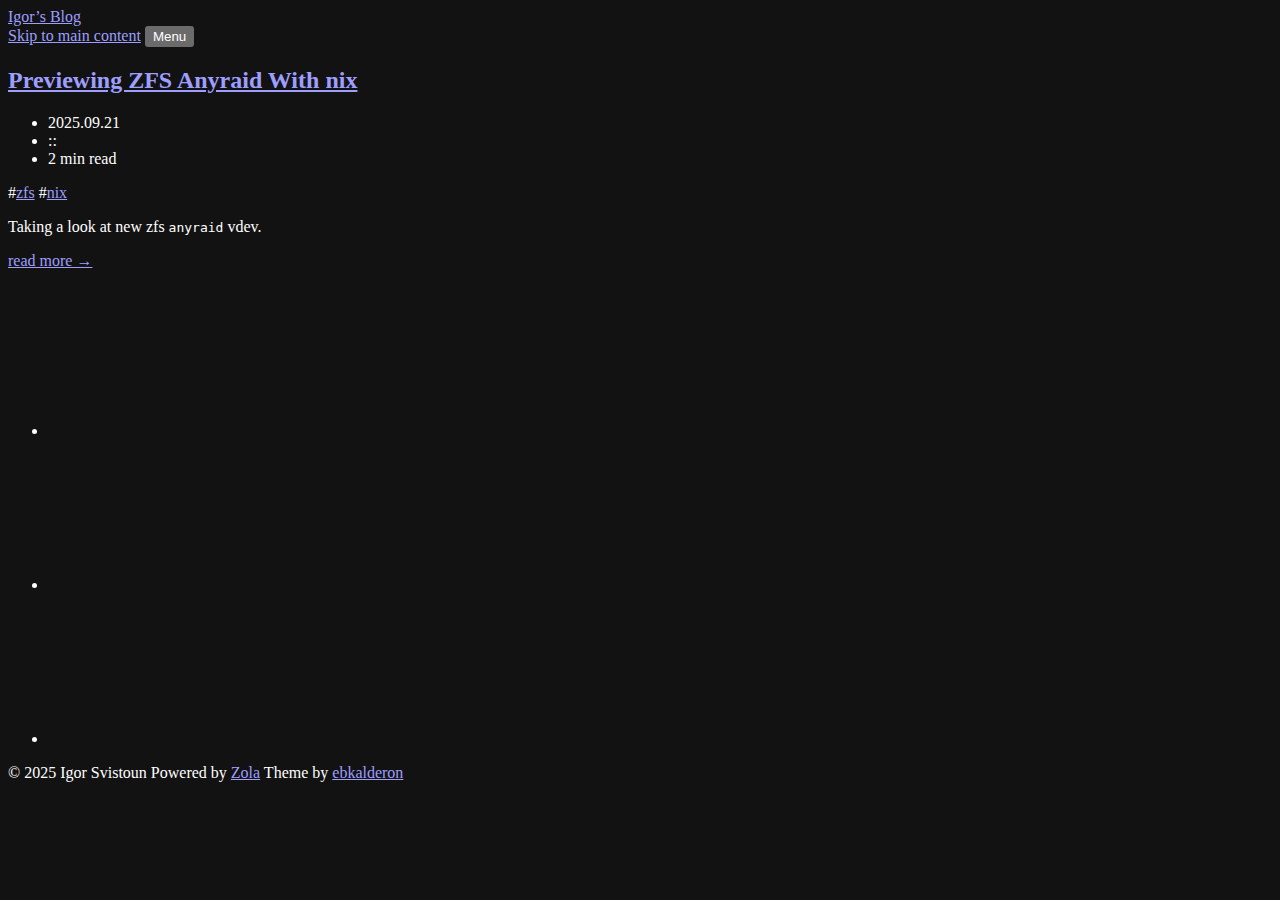
<file: index.html>
<!doctype html>
<html lang="en">

<head>
    <meta charset="utf-8">
    <meta name="viewport" content="width=device-width, initial-scale=1">
    <meta http-equiv="Content-Security-Policy" content="default-src 'self'; style-src-attr 'unsafe-inline'">

    <title>Igor’s Blog</title>

    <link rel="preload" href="https://blog.svistoun.com/fonts/FiraCode-Regular.woff2" as="font" type="font/woff2" crossorigin="anonymous">
    <link rel="preload" href="https://blog.svistoun.com/fonts/FiraCode-Bold.woff2" as="font" type="font/woff2" crossorigin="anonymous">
    <link rel="stylesheet" href="https://blog.svistoun.com/css/style.css?h=fd30ebca55fd38ab02dd">
    <script src="https://blog.svistoun.com/js/auto-close-popover-on-resize.js?h=4ef87d6fc7b98b22e044" defer></script>
    <script src="https://blog.svistoun.com/js/copy-code-to-clipboard.js?h=6aac77c47d552a0ac847" defer></script>
    <script src="https://blog.svistoun.com/js/theme-switcher.js?h=5c008bd5655bc0304640" defer></script>

    <link rel="canonical" href="https://blog.svistoun.com/">
    <link rel="alternate" type="application/rss+xml" href="https://blog.svistoun.com/rss.xml" title="Igor’s Blog">
    
    <meta name="robots" content="index, follow">
    <meta name="theme-color" content="#211f1a">
    <meta name="color-scheme" content="dark">

    <meta property="og:title" content="Igor’s Blog">
    <meta property="og:type" content="website">
    <meta property="og:url" content="https://blog.svistoun.com/">
    <meta property="og:site_name" content="Igor’s Blog">
    <meta property="og:updated_time" content="2025-09-22T03:38:21.355751262+00:00">
</head>

<body class="layout-center">
    <header class="header">
        <div class="header-container">
            <span class="header-logo-container">
                <a href="https://blog.svistoun.com">
                    <span class="logo">Igor’s Blog</span>
                </a>
            </span>
        </div>
        <nav class="main-menu" aria-label="Main Menu">
            <a class="skip-to-content" href="#main">Skip to main content</a>
            <button class="main-menu-dropdown-button" popovertarget="nav-menu">Menu</button>
            <ul id="nav-menu" class="main-menu-items" aria-label="Site Navigation" popover>
                <li><a href="https://blog.svistoun.com/blog/">blog</a></li>
                <li><a href="https://blog.svistoun.com/tags/">tags</a></li>
                <li><a href="https://blog.svistoun.com/rss.xml">rss</a></li>
            </ul>
        </nav>
    </header>
    <main id="main">
        <article class="post">
            <header>
                <h2 class="post-title">
                    <a href="https://blog.svistoun.com/blog/nix-anyraid/">Previewing ZFS Anyraid With nix</a>
                </h2>
                <ul class="post-meta">
                    <li title="Published on 2025-09-21"><time datetime="2025-09-21">2025.09.21</time></li>
                    <li role="separator" aria-hidden="true">::</li>
                    <li title="257 words"><time datetime="PT2M">2 min</time> read</li>
                </ul>
                <div class="post-tags">
                    <span>#<a href="https://blog.svistoun.com/tags/zfs/">zfs</a></span>
                    <span>#<a href="https://blog.svistoun.com/tags/nix/">nix</a></span>
                </div>
            </header>
            <p>Taking a look at new zfs <code>anyraid</code> vdev.</p>
            <a class="read-more" href="https://blog.svistoun.com/blog/nix-anyraid/" aria-label="Read more about Previewing ZFS Anyraid With nix">read more →</a>
        </article>
    </main>
    <footer class="footer">
        <address class="socials">
            <ul>
                <li>
                    <a class="social-link" href="https://blog.svistoun.com/rss.xml" title="rss feed">
                        <svg role="img" aria-label="feed"><use aria-hidden="true" href="https://blog.svistoun.com/images/social_icons/rss.svg#icon" /></svg>
                    </a>
                </li>
                <li>
                    <a class="social-link" rel="me" href="https://github.com/svistoi" title="github">
                        <svg role="img" aria-label="github">
                            <use aria-hidden="true" href="https://blog.svistoun.com/images/social_icons/github.svg#icon" />
                        </svg>
                    </a>
                </li>
                <li>
                    <a class="social-link" rel="me" href="https://www.linkedin.com/in/igor-s-0248aba9/" title="linkedin">
                        <svg role="img" aria-label="linkedin">
                            <use aria-hidden="true" href="https://blog.svistoun.com/images/social_icons/linkedin.svg#icon" />
                        </svg>
                    </a>
                </li>
            </ul>
        </address>
        <p class="copyright">
            <span>© <time>2025</time> Igor Svistoun</span>
            <span>Powered by <a href="https://www.getzola.org">Zola</a></span>
            <span>Theme by <a href="https://eyalkalderon.com">ebkalderon</a></span>
        </p>
    </footer>
</body>

</html>
</file>
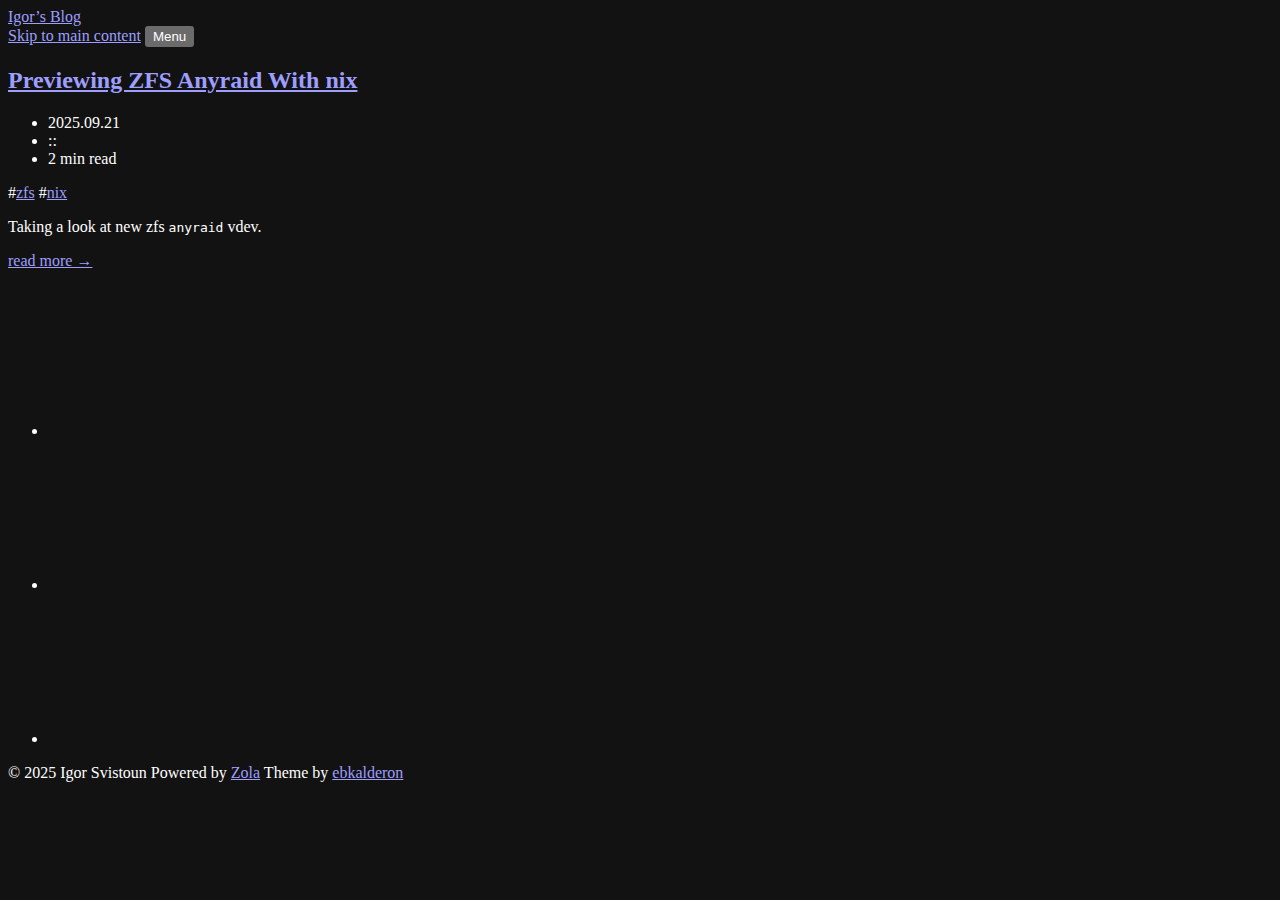
<file: blog/index.html>
<!doctype html>
<html lang="en">

<head>
    <meta charset="utf-8">
    <meta name="viewport" content="width=device-width, initial-scale=1">
    <meta http-equiv="Content-Security-Policy" content="default-src 'self'; style-src-attr 'unsafe-inline'">

    <title>Blog | Igor’s Blog</title>

    <link rel="preload" href="https://blog.svistoun.com/fonts/FiraCode-Regular.woff2" as="font" type="font/woff2" crossorigin="anonymous">
    <link rel="preload" href="https://blog.svistoun.com/fonts/FiraCode-Bold.woff2" as="font" type="font/woff2" crossorigin="anonymous">
    <link rel="stylesheet" href="https://blog.svistoun.com/css/style.css?h=fd30ebca55fd38ab02dd">
    <script src="https://blog.svistoun.com/js/auto-close-popover-on-resize.js?h=4ef87d6fc7b98b22e044" defer></script>
    <script src="https://blog.svistoun.com/js/copy-code-to-clipboard.js?h=6aac77c47d552a0ac847" defer></script>
    <script src="https://blog.svistoun.com/js/theme-switcher.js?h=5c008bd5655bc0304640" defer></script>

    <link rel="canonical" href="https://blog.svistoun.com/blog/">
    <link rel="alternate" type="application/rss+xml" href="https://blog.svistoun.com/rss.xml" title="Igor’s Blog">
    
    <meta name="description" content="Blog section of the Terminus demo website">
    <meta name="robots" content="index, follow">
    <meta name="theme-color" content="#211f1a">
    <meta name="color-scheme" content="dark">

    <meta property="og:title" content="Blog">
    <meta property="og:type" content="website">
    <meta property="og:url" content="https://blog.svistoun.com/blog/">
    <meta property="og:description" content="Blog section of the Terminus demo website">
    <meta property="og:site_name" content="Igor’s Blog">
    <meta property="og:updated_time" content="2025-09-22T03:38:21.356791220+00:00">
</head>

<body class="layout-center">
    <header class="header">
        <div class="header-container">
            <span class="header-logo-container">
                <a href="https://blog.svistoun.com">
                    <span class="logo">Igor’s Blog</span>
                </a>
            </span>
        </div>
        <nav class="main-menu" aria-label="Main Menu">
            <a class="skip-to-content" href="#main">Skip to main content</a>
            <button class="main-menu-dropdown-button" popovertarget="nav-menu">Menu</button>
            <ul id="nav-menu" class="main-menu-items" aria-label="Site Navigation" popover>
                <li><a href="https://blog.svistoun.com/blog/">blog</a></li>
                <li><a href="https://blog.svistoun.com/tags/">tags</a></li>
                <li><a href="https://blog.svistoun.com/rss.xml">rss</a></li>
            </ul>
        </nav>
    </header>
    <main id="main">
        <article class="post">
            <header>
                <h2 class="post-title">
                    <a href="https://blog.svistoun.com/blog/nix-anyraid/">Previewing ZFS Anyraid With nix</a>
                </h2>
                <ul class="post-meta">
                    <li title="Published on 2025-09-21"><time datetime="2025-09-21">2025.09.21</time></li>
                    <li role="separator" aria-hidden="true">::</li>
                    <li title="257 words"><time datetime="PT2M">2 min</time> read</li>
                </ul>
                <div class="post-tags">
                    <span>#<a href="https://blog.svistoun.com/tags/zfs/">zfs</a></span>
                    <span>#<a href="https://blog.svistoun.com/tags/nix/">nix</a></span>
                </div>
            </header>
            <p>Taking a look at new zfs <code>anyraid</code> vdev.</p>
            <a class="read-more" href="https://blog.svistoun.com/blog/nix-anyraid/" aria-label="Read more about Previewing ZFS Anyraid With nix">read more →</a>
        </article>
    </main>
    <footer class="footer">
        <address class="socials">
            <ul>
                <li>
                    <a class="social-link" href="https://blog.svistoun.com/rss.xml" title="rss feed">
                        <svg role="img" aria-label="feed"><use aria-hidden="true" href="https://blog.svistoun.com/images/social_icons/rss.svg#icon" /></svg>
                    </a>
                </li>
                <li>
                    <a class="social-link" rel="me" href="https://github.com/svistoi" title="github">
                        <svg role="img" aria-label="github">
                            <use aria-hidden="true" href="https://blog.svistoun.com/images/social_icons/github.svg#icon" />
                        </svg>
                    </a>
                </li>
                <li>
                    <a class="social-link" rel="me" href="https://www.linkedin.com/in/igor-s-0248aba9/" title="linkedin">
                        <svg role="img" aria-label="linkedin">
                            <use aria-hidden="true" href="https://blog.svistoun.com/images/social_icons/linkedin.svg#icon" />
                        </svg>
                    </a>
                </li>
            </ul>
        </address>
        <p class="copyright">
            <span>© <time>2025</time> Igor Svistoun</span>
            <span>Powered by <a href="https://www.getzola.org">Zola</a></span>
            <span>Theme by <a href="https://eyalkalderon.com">ebkalderon</a></span>
        </p>
    </footer>
</body>

</html>
</file>
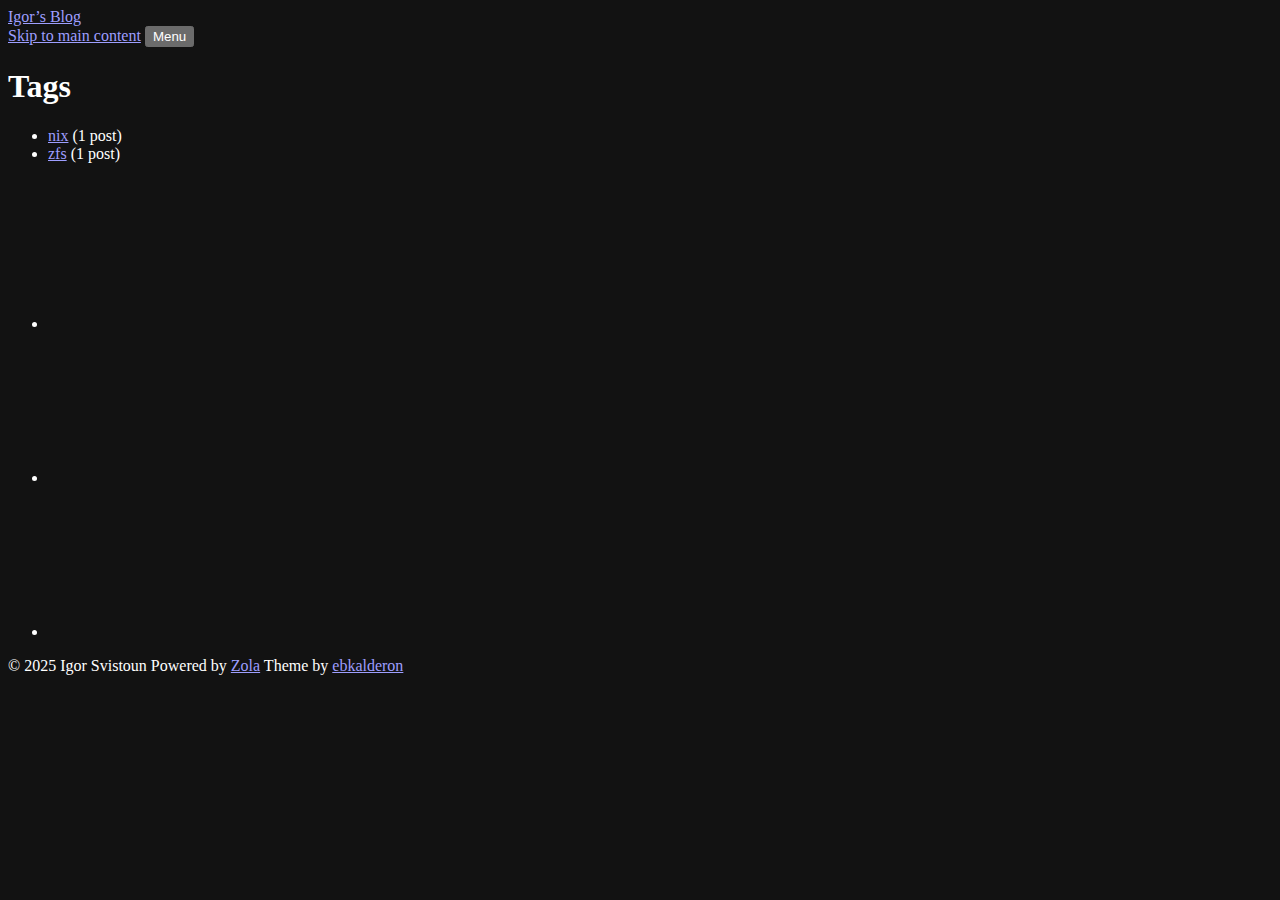
<file: tags/index.html>
<!doctype html>
<html lang="en">

<head>
    <meta charset="utf-8">
    <meta name="viewport" content="width=device-width, initial-scale=1">
    <meta http-equiv="Content-Security-Policy" content="default-src 'self'; style-src-attr 'unsafe-inline'">

    <title>Tags | Igor’s Blog</title>

    <link rel="preload" href="https://blog.svistoun.com/fonts/FiraCode-Regular.woff2" as="font" type="font/woff2" crossorigin="anonymous">
    <link rel="preload" href="https://blog.svistoun.com/fonts/FiraCode-Bold.woff2" as="font" type="font/woff2" crossorigin="anonymous">
    <link rel="stylesheet" href="https://blog.svistoun.com/css/style.css?h=fd30ebca55fd38ab02dd">
    <script src="https://blog.svistoun.com/js/auto-close-popover-on-resize.js?h=4ef87d6fc7b98b22e044" defer></script>
    <script src="https://blog.svistoun.com/js/copy-code-to-clipboard.js?h=6aac77c47d552a0ac847" defer></script>
    <script src="https://blog.svistoun.com/js/theme-switcher.js?h=5c008bd5655bc0304640" defer></script>

    <link rel="canonical" href="https://blog.svistoun.com/tags/">
    <link rel="alternate" type="application/rss+xml" href="https://blog.svistoun.com/rss.xml" title="Igor’s Blog">
    
    <meta name="robots" content="index, follow">
    <meta name="theme-color" content="#211f1a">
    <meta name="color-scheme" content="dark">

    <meta property="og:title" content="Tags">
    <meta property="og:type" content="website">
    <meta property="og:url" content="https://blog.svistoun.com/tags/">
    <meta property="og:site_name" content="Igor’s Blog">
    <meta property="og:updated_time" content="2025-09-22T03:38:21.359096713+00:00">
</head>

<body class="layout-center">
    <header class="header">
        <div class="header-container">
            <span class="header-logo-container">
                <a href="https://blog.svistoun.com">
                    <span class="logo">Igor’s Blog</span>
                </a>
            </span>
        </div>
        <nav class="main-menu" aria-label="Main Menu">
            <a class="skip-to-content" href="#main">Skip to main content</a>
            <button class="main-menu-dropdown-button" popovertarget="nav-menu">Menu</button>
            <ul id="nav-menu" class="main-menu-items" aria-label="Site Navigation" popover>
                <li><a href="https://blog.svistoun.com/blog/">blog</a></li>
                <li><a href="https://blog.svistoun.com/tags/">tags</a></li>
                <li><a href="https://blog.svistoun.com/rss.xml">rss</a></li>
            </ul>
        </nav>
    </header>
    <main id="main">
        <h1>Tags</h1>
        <ul class="taxonomy-list">
            <li><a href="https://blog.svistoun.com/tags/nix/">nix</a> (1 post)</li>
            <li><a href="https://blog.svistoun.com/tags/zfs/">zfs</a> (1 post)</li>
        </ul>
    </main>
    <footer class="footer">
        <address class="socials">
            <ul>
                <li>
                    <a class="social-link" href="https://blog.svistoun.com/rss.xml" title="rss feed">
                        <svg role="img" aria-label="feed"><use aria-hidden="true" href="https://blog.svistoun.com/images/social_icons/rss.svg#icon" /></svg>
                    </a>
                </li>
                <li>
                    <a class="social-link" rel="me" href="https://github.com/svistoi" title="github">
                        <svg role="img" aria-label="github">
                            <use aria-hidden="true" href="https://blog.svistoun.com/images/social_icons/github.svg#icon" />
                        </svg>
                    </a>
                </li>
                <li>
                    <a class="social-link" rel="me" href="https://www.linkedin.com/in/igor-s-0248aba9/" title="linkedin">
                        <svg role="img" aria-label="linkedin">
                            <use aria-hidden="true" href="https://blog.svistoun.com/images/social_icons/linkedin.svg#icon" />
                        </svg>
                    </a>
                </li>
            </ul>
        </address>
        <p class="copyright">
            <span>© <time>2025</time> Igor Svistoun</span>
            <span>Powered by <a href="https://www.getzola.org">Zola</a></span>
            <span>Theme by <a href="https://eyalkalderon.com">ebkalderon</a></span>
        </p>
    </footer>
</body>

</html>
</file>
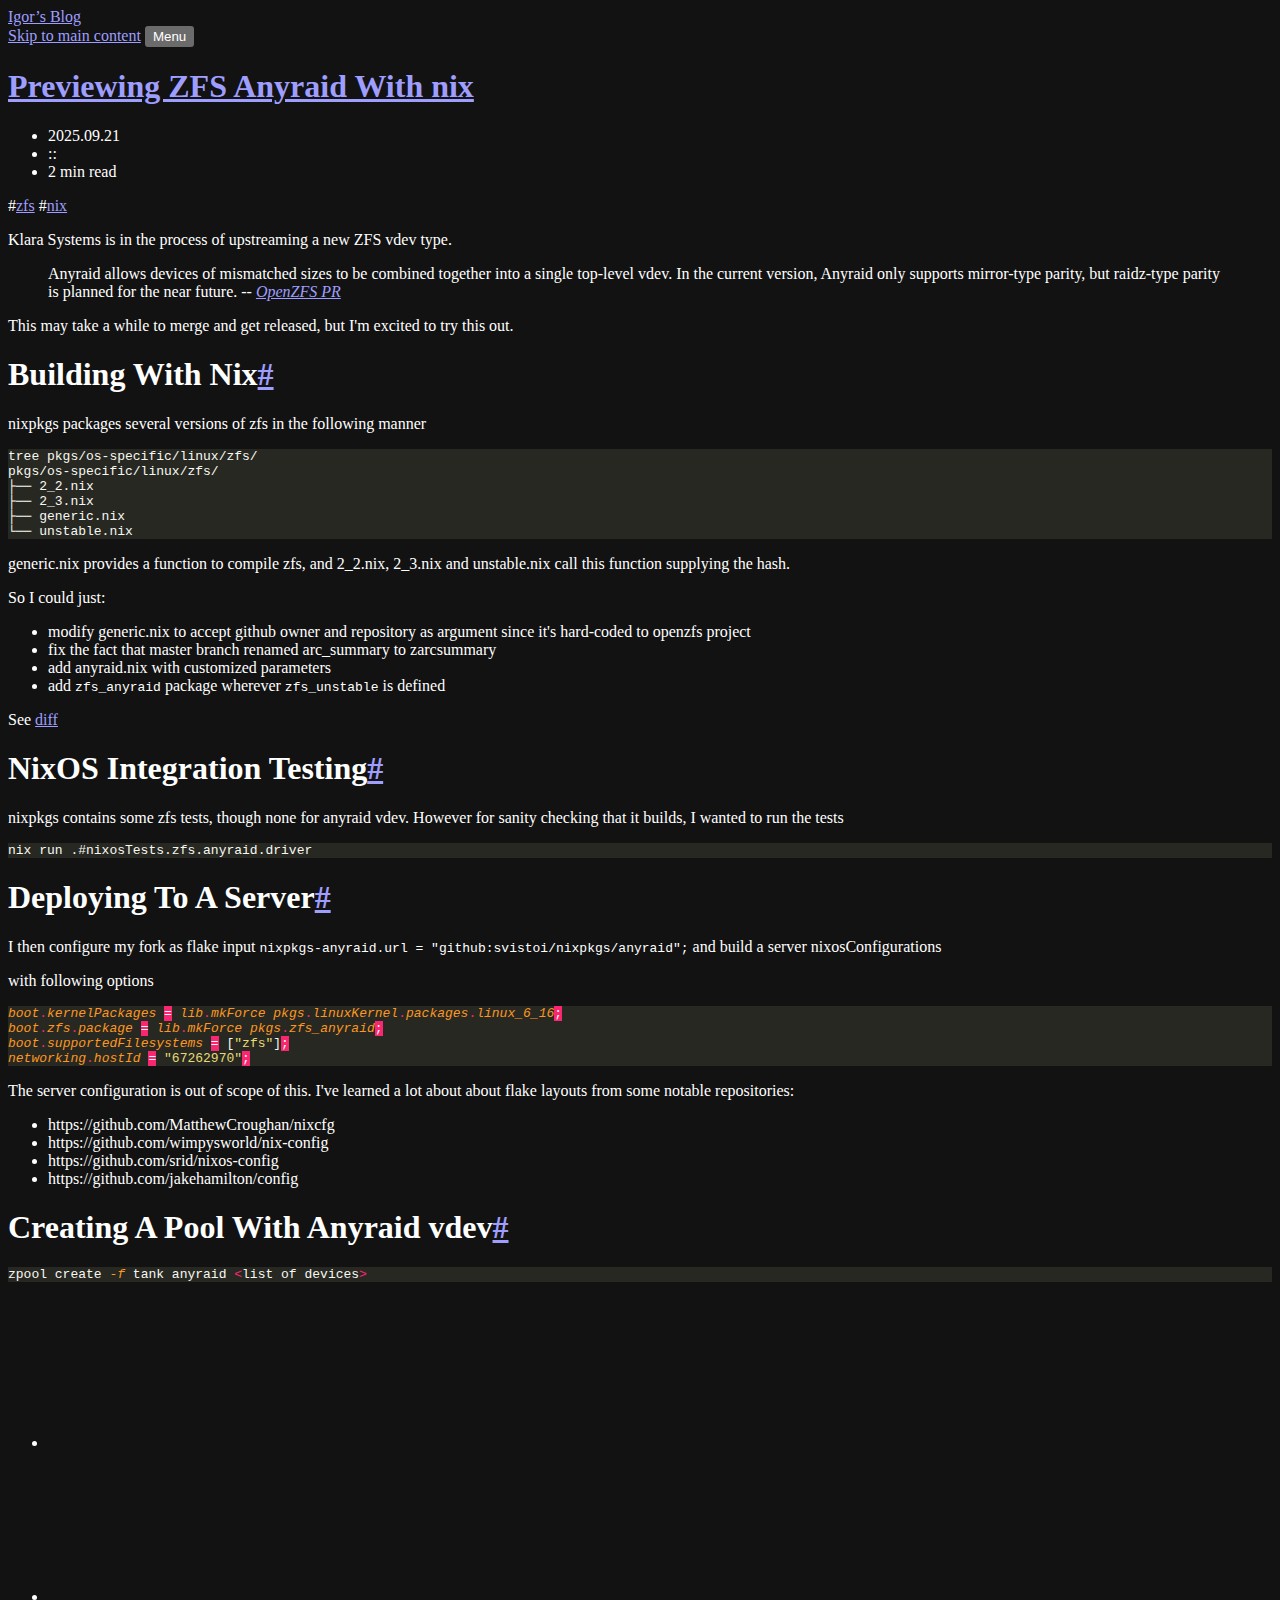
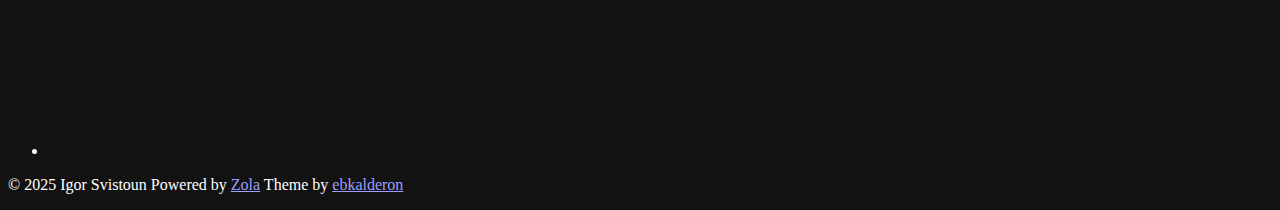
<file: blog/nix-anyraid/index.html>
<!doctype html>
<html lang="en">

<head>
    <meta charset="utf-8">
    <meta name="viewport" content="width=device-width, initial-scale=1">
    <meta http-equiv="Content-Security-Policy" content="default-src 'self'; style-src-attr 'unsafe-inline'">

    <title>Previewing ZFS Anyraid With nix | Igor’s Blog</title>

    <link rel="preload" href="https://blog.svistoun.com/fonts/FiraCode-Regular.woff2" as="font" type="font/woff2" crossorigin="anonymous">
    <link rel="preload" href="https://blog.svistoun.com/fonts/FiraCode-Bold.woff2" as="font" type="font/woff2" crossorigin="anonymous">
    <link rel="stylesheet" href="https://blog.svistoun.com/css/style.css?h=fd30ebca55fd38ab02dd">
    <script src="https://blog.svistoun.com/js/auto-close-popover-on-resize.js?h=4ef87d6fc7b98b22e044" defer></script>
    <script src="https://blog.svistoun.com/js/copy-code-to-clipboard.js?h=6aac77c47d552a0ac847" defer></script>
    <script src="https://blog.svistoun.com/js/theme-switcher.js?h=5c008bd5655bc0304640" defer></script>

    <link rel="canonical" href="https://blog.svistoun.com/blog/nix-anyraid/">
    <link rel="alternate" type="application/rss+xml" href="https://blog.svistoun.com/rss.xml" title="Igor’s Blog">
    
    <meta name="author" content="Igor Svistoun">
    <meta name="description" content="Taking a look at new zfs anyraid vdev.">
    <meta name="robots" content="index, follow">
    <meta name="theme-color" content="#211f1a">
    <meta name="color-scheme" content="dark">

    <meta property="og:title" content="Previewing ZFS Anyraid With nix">
    <meta property="og:type" content="article">
    <meta property="og:url" content="https://blog.svistoun.com/blog/nix-anyraid/">
    <meta property="og:description" content="Taking a look at new zfs anyraid vdev.">
    <meta property="og:site_name" content="Igor’s Blog">
    <meta property="og:updated_time" content="2025-09-22T03:38:21.356107224+00:00">
    <meta property="article:published_time" content="2025-09-21T00:00:00+00:00">
    <meta property="article:tag" content="zfs">
    <meta property="article:tag" content="nix">
</head>

<body class="layout-center">
    <header class="header">
        <div class="header-container">
            <span class="header-logo-container">
                <a href="https://blog.svistoun.com">
                    <span class="logo">Igor’s Blog</span>
                </a>
            </span>
        </div>
        <nav class="main-menu" aria-label="Main Menu">
            <a class="skip-to-content" href="#main">Skip to main content</a>
            <button class="main-menu-dropdown-button" popovertarget="nav-menu">Menu</button>
            <ul id="nav-menu" class="main-menu-items" aria-label="Site Navigation" popover>
                <li><a href="https://blog.svistoun.com/blog/">blog</a></li>
                <li><a href="https://blog.svistoun.com/tags/">tags</a></li>
                <li><a href="https://blog.svistoun.com/rss.xml">rss</a></li>
            </ul>
        </nav>
    </header>
    <main id="main">
        <article class="post content">
            <header>
                <h1 class="post-title">
                    <a href="https://blog.svistoun.com/blog/nix-anyraid/">Previewing ZFS Anyraid With nix</a>
                </h1>
                <ul class="post-meta">
                    <li title="Published on 2025-09-21"><time datetime="2025-09-21">2025.09.21</time></li>
                    <li role="separator" aria-hidden="true">::</li>
                    <li title="257 words"><time datetime="PT2M">2 min</time> read</li>
                </ul>
                <div class="post-tags">
                    <span>#<a rel="tag" href="https://blog.svistoun.com/tags/zfs/">zfs</a></span>
                    <span>#<a rel="tag" href="https://blog.svistoun.com/tags/nix/">nix</a></span>
                </div>
            </header>

<p>Klara Systems is in the process of upstreaming a new ZFS vdev type.</p>
<blockquote>
<p>Anyraid allows devices of mismatched sizes to be combined together into a
single top-level vdev. In the current version, Anyraid only supports
mirror-type parity, but raidz-type parity is planned for the near future.
-- <cite><a href="https://github.com/openzfs/zfs/pull/17567">OpenZFS PR</a></cite></p>
</blockquote>
<p>This may take a while to merge and get released, but I'm excited to try this out.</p>
<h1 id="building-with-nix">Building With Nix<a class="post-anchor" href="#building-with-nix" aria-label="Anchor link for: building-with-nix"><span aria-hidden="true">#</span></a>
</h1>
<p>nixpkgs packages several versions of zfs in the following manner</p>
<pre data-lang="bash" style="background-color:#272822;color:#f8f8f2;" class="language-bash "><code class="language-bash" data-lang="bash"><span>tree pkgs/os-specific/linux/zfs/
</span><span>pkgs/os-specific/linux/zfs/
</span><span>├── 2_2.nix
</span><span>├── 2_3.nix
</span><span>├── generic.nix
</span><span>└── unstable.nix
</span></code></pre>
<p>generic.nix provides a function to compile zfs, and 2_2.nix, 2_3.nix and unstable.nix call this function supplying the hash.</p>
<p>So I could just:</p>
<ul>
<li>modify generic.nix to accept github owner and repository as argument since it's hard-coded to openzfs project</li>
<li>fix the fact that master branch renamed arc_summary to zarcsummary</li>
<li>add anyraid.nix with customized parameters</li>
<li>add <code>zfs_anyraid</code> package wherever <code>zfs_unstable</code> is defined</li>
</ul>
<p>See <a href="https://github.com/NixOS/nixpkgs/compare/master...svistoi:nixpkgs:anyraid">diff</a></p>
<h1 id="nixos-integration-testing">NixOS Integration Testing<a class="post-anchor" href="#nixos-integration-testing" aria-label="Anchor link for: nixos-integration-testing"><span aria-hidden="true">#</span></a>
</h1>
<p>nixpkgs contains some zfs tests, though none for anyraid vdev.  However for sanity checking that it builds, I wanted to run the tests</p>
<pre data-lang="bash" style="background-color:#272822;color:#f8f8f2;" class="language-bash "><code class="language-bash" data-lang="bash"><span>nix run .#nixosTests.zfs.anyraid.driver
</span></code></pre>
<h1 id="deploying-to-a-server">Deploying To A Server<a class="post-anchor" href="#deploying-to-a-server" aria-label="Anchor link for: deploying-to-a-server"><span aria-hidden="true">#</span></a>
</h1>
<p>I then configure my fork as flake input <code>nixpkgs-anyraid.url = "github:svistoi/nixpkgs/anyraid";</code> and build a server nixosConfigurations</p>
<p>with following options</p>
<pre data-lang="nix" style="background-color:#272822;color:#f8f8f2;" class="language-nix "><code class="language-nix" data-lang="nix"><span style="font-style:italic;color:#fd971f;">boot</span><span style="color:#f92672;">.</span><span style="font-style:italic;color:#fd971f;">kernelPackages </span><span style="background-color:#f92672;color:#f8f8f0;">=</span><span> </span><span style="font-style:italic;color:#fd971f;">lib</span><span style="color:#f92672;">.</span><span style="font-style:italic;color:#fd971f;">mkForce pkgs</span><span style="color:#f92672;">.</span><span style="font-style:italic;color:#fd971f;">linuxKernel</span><span style="color:#f92672;">.</span><span style="font-style:italic;color:#fd971f;">packages</span><span style="color:#f92672;">.</span><span style="font-style:italic;color:#fd971f;">linux_6_16</span><span style="background-color:#f92672;color:#f8f8f0;">;</span><span>
</span><span style="font-style:italic;color:#fd971f;">boot</span><span style="color:#f92672;">.</span><span style="font-style:italic;color:#fd971f;">zfs</span><span style="color:#f92672;">.</span><span style="font-style:italic;color:#fd971f;">package </span><span style="background-color:#f92672;color:#f8f8f0;">=</span><span> </span><span style="font-style:italic;color:#fd971f;">lib</span><span style="color:#f92672;">.</span><span style="font-style:italic;color:#fd971f;">mkForce pkgs</span><span style="color:#f92672;">.</span><span style="font-style:italic;color:#fd971f;">zfs_anyraid</span><span style="background-color:#f92672;color:#f8f8f0;">;</span><span>
</span><span style="font-style:italic;color:#fd971f;">boot</span><span style="color:#f92672;">.</span><span style="font-style:italic;color:#fd971f;">supportedFilesystems </span><span style="background-color:#f92672;color:#f8f8f0;">=</span><span> [</span><span style="color:#e6db74;">&quot;zfs&quot;</span><span>]</span><span style="background-color:#f92672;color:#f8f8f0;">;</span><span>
</span><span style="font-style:italic;color:#fd971f;">networking</span><span style="color:#f92672;">.</span><span style="font-style:italic;color:#fd971f;">hostId </span><span style="background-color:#f92672;color:#f8f8f0;">=</span><span> </span><span style="color:#e6db74;">&quot;67262970&quot;</span><span style="background-color:#f92672;color:#f8f8f0;">;</span><span>
</span></code></pre>
<p>The server configuration is out of scope of this.  I've learned a lot about about flake layouts from some notable repositories:</p>
<ul>
<li>https://github.com/MatthewCroughan/nixcfg</li>
<li>https://github.com/wimpysworld/nix-config</li>
<li>https://github.com/srid/nixos-config</li>
<li>https://github.com/jakehamilton/config</li>
</ul>
<h1 id="creating-a-pool-with-anyraid-vdev">Creating A Pool With Anyraid vdev<a class="post-anchor" href="#creating-a-pool-with-anyraid-vdev" aria-label="Anchor link for: creating-a-pool-with-anyraid-vdev"><span aria-hidden="true">#</span></a>
</h1>
<pre data-lang="bash" style="background-color:#272822;color:#f8f8f2;" class="language-bash "><code class="language-bash" data-lang="bash"><span>zpool create</span><span style="font-style:italic;color:#fd971f;"> -f</span><span> tank anyraid </span><span style="color:#f92672;">&lt;</span><span>list of devices</span><span style="color:#f92672;">&gt;
</span></code></pre>

        </article>
    </main>
    <footer class="footer">
        <address class="socials">
            <ul>
                <li>
                    <a class="social-link" href="https://blog.svistoun.com/rss.xml" title="rss feed">
                        <svg role="img" aria-label="feed"><use aria-hidden="true" href="https://blog.svistoun.com/images/social_icons/rss.svg#icon" /></svg>
                    </a>
                </li>
                <li>
                    <a class="social-link" rel="me" href="https://github.com/svistoi" title="github">
                        <svg role="img" aria-label="github">
                            <use aria-hidden="true" href="https://blog.svistoun.com/images/social_icons/github.svg#icon" />
                        </svg>
                    </a>
                </li>
                <li>
                    <a class="social-link" rel="me" href="https://www.linkedin.com/in/igor-s-0248aba9/" title="linkedin">
                        <svg role="img" aria-label="linkedin">
                            <use aria-hidden="true" href="https://blog.svistoun.com/images/social_icons/linkedin.svg#icon" />
                        </svg>
                    </a>
                </li>
            </ul>
        </address>
        <p class="copyright">
            <span>© <time>2025</time> Igor Svistoun</span>
            <span>Powered by <a href="https://www.getzola.org">Zola</a></span>
            <span>Theme by <a href="https://eyalkalderon.com">ebkalderon</a></span>
        </p>
    </footer>
</body>

</html>
</file>
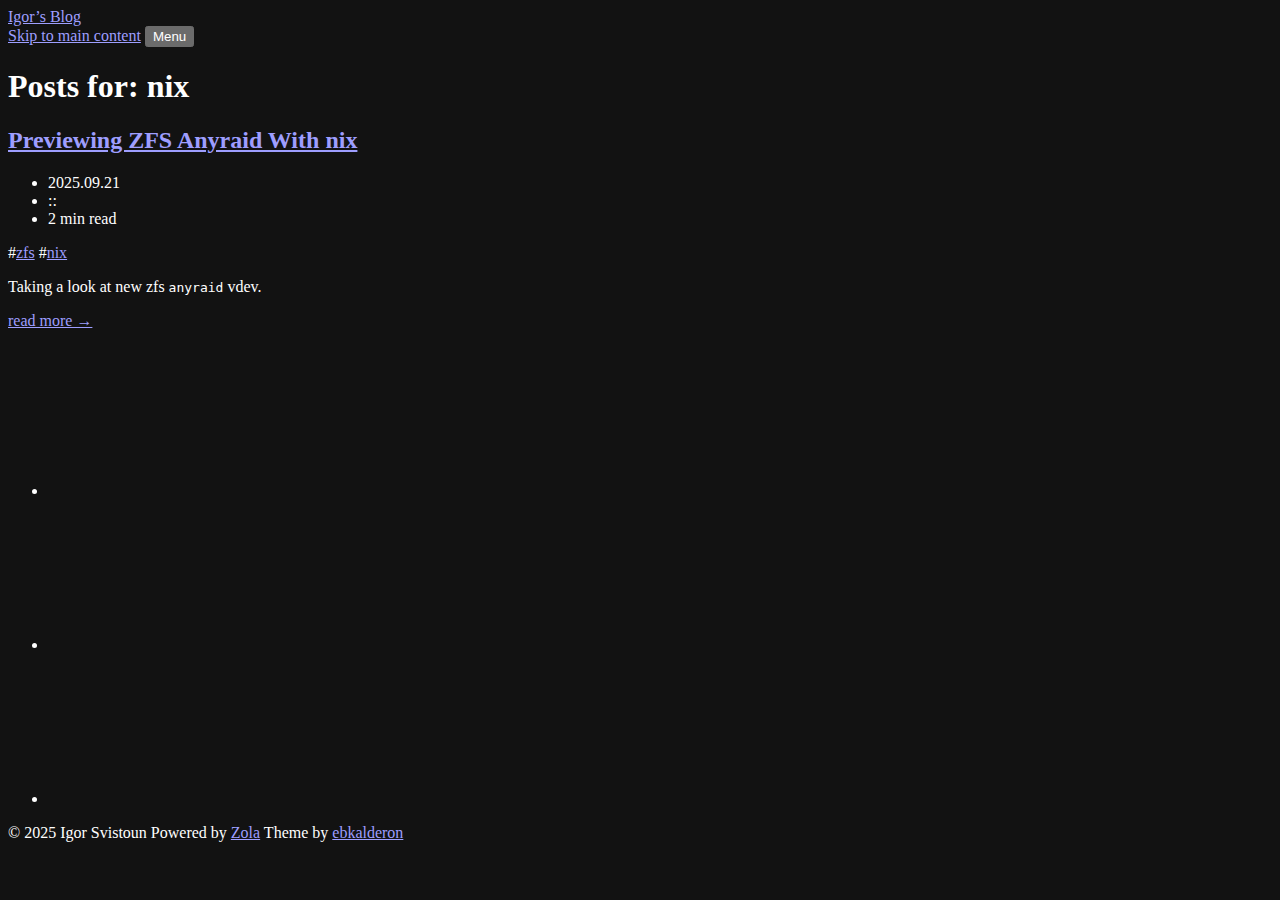
<file: tags/nix/index.html>
<!doctype html>
<html lang="en">

<head>
    <meta charset="utf-8">
    <meta name="viewport" content="width=device-width, initial-scale=1">
    <meta http-equiv="Content-Security-Policy" content="default-src 'self'; style-src-attr 'unsafe-inline'">

    <title>Nix | Igor’s Blog</title>

    <link rel="preload" href="https://blog.svistoun.com/fonts/FiraCode-Regular.woff2" as="font" type="font/woff2" crossorigin="anonymous">
    <link rel="preload" href="https://blog.svistoun.com/fonts/FiraCode-Bold.woff2" as="font" type="font/woff2" crossorigin="anonymous">
    <link rel="stylesheet" href="https://blog.svistoun.com/css/style.css?h=fd30ebca55fd38ab02dd">
    <script src="https://blog.svistoun.com/js/auto-close-popover-on-resize.js?h=4ef87d6fc7b98b22e044" defer></script>
    <script src="https://blog.svistoun.com/js/copy-code-to-clipboard.js?h=6aac77c47d552a0ac847" defer></script>
    <script src="https://blog.svistoun.com/js/theme-switcher.js?h=5c008bd5655bc0304640" defer></script>

    <link rel="canonical" href="https://blog.svistoun.com/tags/nix/">
    <link rel="alternate" type="application/rss+xml" href="https://blog.svistoun.com/rss.xml" title="Igor’s Blog">
    <link rel="alternate" type="application/rss+xml" href="https://blog.svistoun.com/tags/nix/rss.xml" title="Igor’s Blog | Posts in the 'nix' tag">
        
    <meta name="robots" content="index, follow">
    <meta name="theme-color" content="#211f1a">
    <meta name="color-scheme" content="dark">

    <meta property="og:title" content="Tags">
    <meta property="og:type" content="website">
    <meta property="og:url" content="https://blog.svistoun.com/tags/nix/">
    <meta property="og:site_name" content="Igor’s Blog">
    <meta property="og:updated_time" content="2025-09-22T03:38:21.359676731+00:00">
</head>

<body class="layout-center">
    <header class="header">
        <div class="header-container">
            <span class="header-logo-container">
                <a href="https://blog.svistoun.com">
                    <span class="logo">Igor’s Blog</span>
                </a>
            </span>
        </div>
        <nav class="main-menu" aria-label="Main Menu">
            <a class="skip-to-content" href="#main">Skip to main content</a>
            <button class="main-menu-dropdown-button" popovertarget="nav-menu">Menu</button>
            <ul id="nav-menu" class="main-menu-items" aria-label="Site Navigation" popover>
                <li><a href="https://blog.svistoun.com/blog/">blog</a></li>
                <li><a href="https://blog.svistoun.com/tags/">tags</a></li>
                <li><a href="https://blog.svistoun.com/rss.xml">rss</a></li>
            </ul>
        </nav>
    </header>
    <main id="main">
        <h1>Posts for: nix</h1>
        <article class="post">
            <header>
                <h2 class="post-title">
                    <a href="https://blog.svistoun.com/blog/nix-anyraid/">Previewing ZFS Anyraid With nix</a>
                </h2>
                <ul class="post-meta">
                    <li title="Published on 2025-09-21"><time datetime="2025-09-21">2025.09.21</time></li>
                    <li role="separator" aria-hidden="true">::</li>
                    <li title="257 words"><time datetime="PT2M">2 min</time> read</li>
                </ul>
                <div class="post-tags">
                    <span>#<a href="https://blog.svistoun.com/tags/zfs/">zfs</a></span>
                    <span>#<a href="https://blog.svistoun.com/tags/nix/">nix</a></span>
                </div>
            </header>
            <p>Taking a look at new zfs <code>anyraid</code> vdev.</p>
            <a class="read-more" href="https://blog.svistoun.com/blog/nix-anyraid/" aria-label="Read more about Previewing ZFS Anyraid With nix">read more →</a>
        </article>
    </main>
    <footer class="footer">
        <address class="socials">
            <ul>
                <li>
                    <a class="social-link" href="https://blog.svistoun.com/rss.xml" title="rss feed">
                        <svg role="img" aria-label="feed"><use aria-hidden="true" href="https://blog.svistoun.com/images/social_icons/rss.svg#icon" /></svg>
                    </a>
                </li>
                <li>
                    <a class="social-link" rel="me" href="https://github.com/svistoi" title="github">
                        <svg role="img" aria-label="github">
                            <use aria-hidden="true" href="https://blog.svistoun.com/images/social_icons/github.svg#icon" />
                        </svg>
                    </a>
                </li>
                <li>
                    <a class="social-link" rel="me" href="https://www.linkedin.com/in/igor-s-0248aba9/" title="linkedin">
                        <svg role="img" aria-label="linkedin">
                            <use aria-hidden="true" href="https://blog.svistoun.com/images/social_icons/linkedin.svg#icon" />
                        </svg>
                    </a>
                </li>
            </ul>
        </address>
        <p class="copyright">
            <span>© <time>2025</time> Igor Svistoun</span>
            <span>Powered by <a href="https://www.getzola.org">Zola</a></span>
            <span>Theme by <a href="https://eyalkalderon.com">ebkalderon</a></span>
        </p>
    </footer>
</body>

</html>
</file>
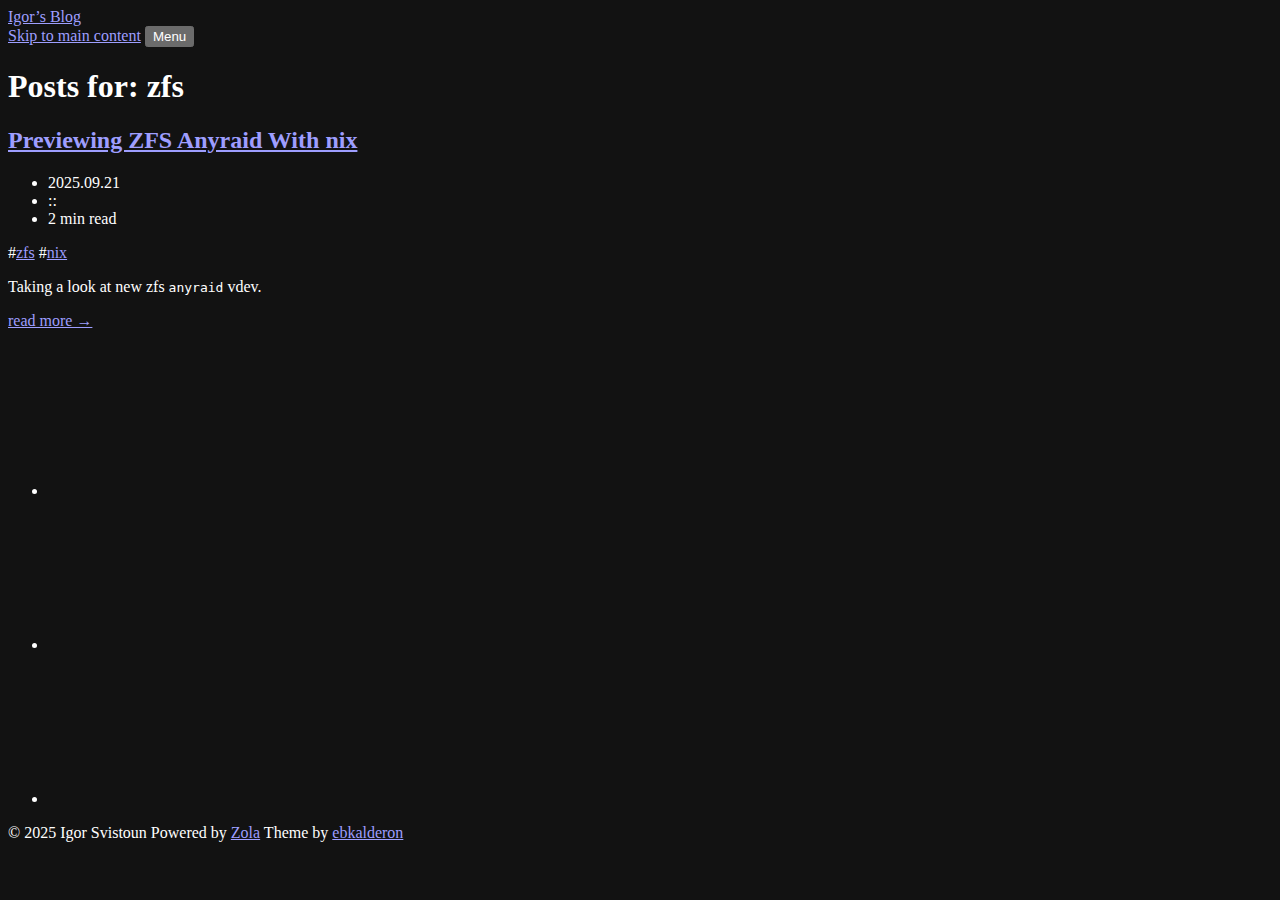
<file: tags/zfs/index.html>
<!doctype html>
<html lang="en">

<head>
    <meta charset="utf-8">
    <meta name="viewport" content="width=device-width, initial-scale=1">
    <meta http-equiv="Content-Security-Policy" content="default-src 'self'; style-src-attr 'unsafe-inline'">

    <title>Zfs | Igor’s Blog</title>

    <link rel="preload" href="https://blog.svistoun.com/fonts/FiraCode-Regular.woff2" as="font" type="font/woff2" crossorigin="anonymous">
    <link rel="preload" href="https://blog.svistoun.com/fonts/FiraCode-Bold.woff2" as="font" type="font/woff2" crossorigin="anonymous">
    <link rel="stylesheet" href="https://blog.svistoun.com/css/style.css?h=fd30ebca55fd38ab02dd">
    <script src="https://blog.svistoun.com/js/auto-close-popover-on-resize.js?h=4ef87d6fc7b98b22e044" defer></script>
    <script src="https://blog.svistoun.com/js/copy-code-to-clipboard.js?h=6aac77c47d552a0ac847" defer></script>
    <script src="https://blog.svistoun.com/js/theme-switcher.js?h=5c008bd5655bc0304640" defer></script>

    <link rel="canonical" href="https://blog.svistoun.com/tags/zfs/">
    <link rel="alternate" type="application/rss+xml" href="https://blog.svistoun.com/rss.xml" title="Igor’s Blog">
    <link rel="alternate" type="application/rss+xml" href="https://blog.svistoun.com/tags/zfs/rss.xml" title="Igor’s Blog | Posts in the 'zfs' tag">
        
    <meta name="robots" content="index, follow">
    <meta name="theme-color" content="#211f1a">
    <meta name="color-scheme" content="dark">

    <meta property="og:title" content="Tags">
    <meta property="og:type" content="website">
    <meta property="og:url" content="https://blog.svistoun.com/tags/zfs/">
    <meta property="og:site_name" content="Igor’s Blog">
    <meta property="og:updated_time" content="2025-09-22T03:38:21.359761931+00:00">
</head>

<body class="layout-center">
    <header class="header">
        <div class="header-container">
            <span class="header-logo-container">
                <a href="https://blog.svistoun.com">
                    <span class="logo">Igor’s Blog</span>
                </a>
            </span>
        </div>
        <nav class="main-menu" aria-label="Main Menu">
            <a class="skip-to-content" href="#main">Skip to main content</a>
            <button class="main-menu-dropdown-button" popovertarget="nav-menu">Menu</button>
            <ul id="nav-menu" class="main-menu-items" aria-label="Site Navigation" popover>
                <li><a href="https://blog.svistoun.com/blog/">blog</a></li>
                <li><a href="https://blog.svistoun.com/tags/">tags</a></li>
                <li><a href="https://blog.svistoun.com/rss.xml">rss</a></li>
            </ul>
        </nav>
    </header>
    <main id="main">
        <h1>Posts for: zfs</h1>
        <article class="post">
            <header>
                <h2 class="post-title">
                    <a href="https://blog.svistoun.com/blog/nix-anyraid/">Previewing ZFS Anyraid With nix</a>
                </h2>
                <ul class="post-meta">
                    <li title="Published on 2025-09-21"><time datetime="2025-09-21">2025.09.21</time></li>
                    <li role="separator" aria-hidden="true">::</li>
                    <li title="257 words"><time datetime="PT2M">2 min</time> read</li>
                </ul>
                <div class="post-tags">
                    <span>#<a href="https://blog.svistoun.com/tags/zfs/">zfs</a></span>
                    <span>#<a href="https://blog.svistoun.com/tags/nix/">nix</a></span>
                </div>
            </header>
            <p>Taking a look at new zfs <code>anyraid</code> vdev.</p>
            <a class="read-more" href="https://blog.svistoun.com/blog/nix-anyraid/" aria-label="Read more about Previewing ZFS Anyraid With nix">read more →</a>
        </article>
    </main>
    <footer class="footer">
        <address class="socials">
            <ul>
                <li>
                    <a class="social-link" href="https://blog.svistoun.com/rss.xml" title="rss feed">
                        <svg role="img" aria-label="feed"><use aria-hidden="true" href="https://blog.svistoun.com/images/social_icons/rss.svg#icon" /></svg>
                    </a>
                </li>
                <li>
                    <a class="social-link" rel="me" href="https://github.com/svistoi" title="github">
                        <svg role="img" aria-label="github">
                            <use aria-hidden="true" href="https://blog.svistoun.com/images/social_icons/github.svg#icon" />
                        </svg>
                    </a>
                </li>
                <li>
                    <a class="social-link" rel="me" href="https://www.linkedin.com/in/igor-s-0248aba9/" title="linkedin">
                        <svg role="img" aria-label="linkedin">
                            <use aria-hidden="true" href="https://blog.svistoun.com/images/social_icons/linkedin.svg#icon" />
                        </svg>
                    </a>
                </li>
            </ul>
        </address>
        <p class="copyright">
            <span>© <time>2025</time> Igor Svistoun</span>
            <span>Powered by <a href="https://www.getzola.org">Zola</a></span>
            <span>Theme by <a href="https://eyalkalderon.com">ebkalderon</a></span>
        </p>
    </footer>
</body>

</html>
</file>
